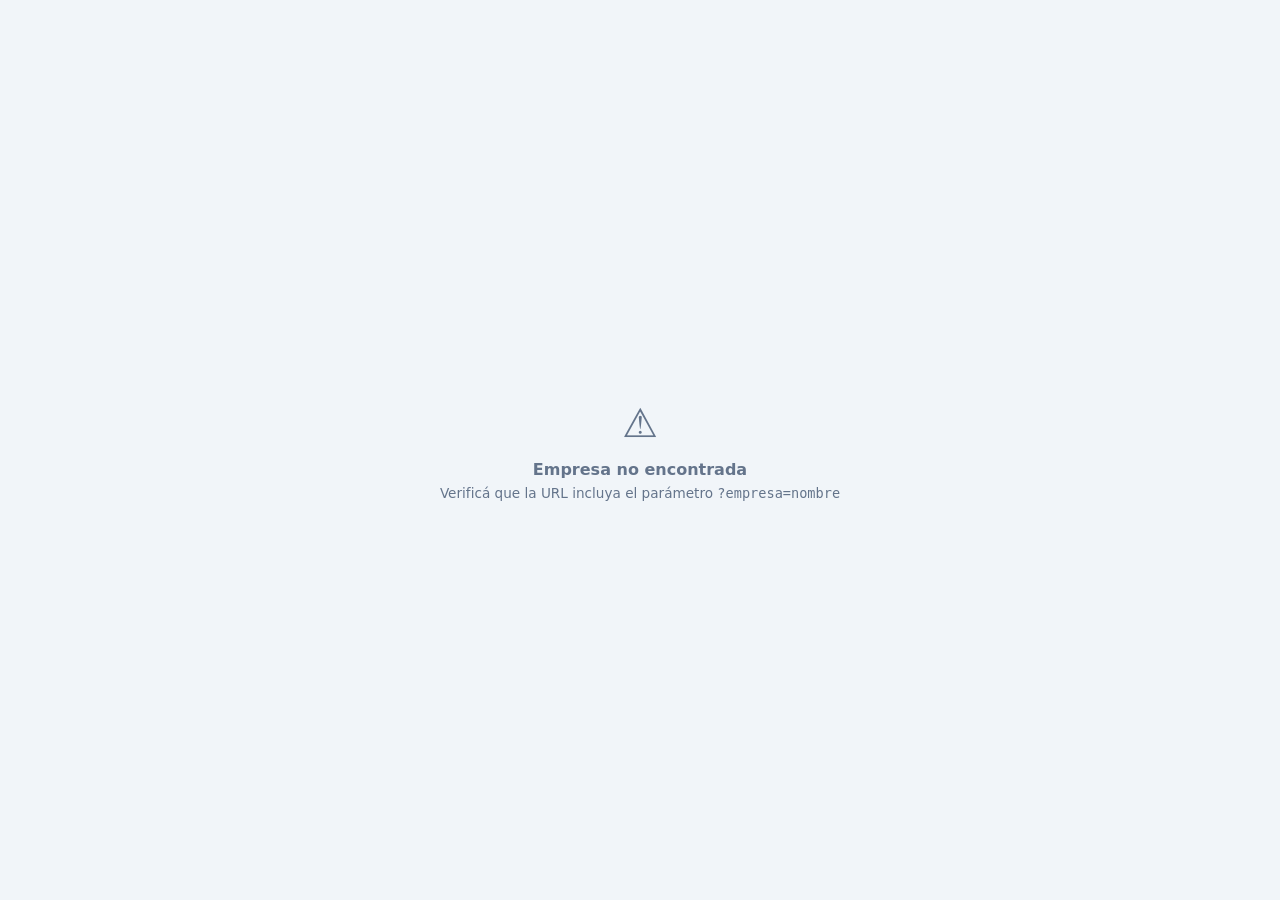
<file: index.html>
<!DOCTYPE html>
<html lang="es">
<head>
  <meta charset="UTF-8">
  <meta name="viewport" content="width=device-width, initial-scale=1.0">
  <title>Reservar Turno</title>
  <link rel="stylesheet" href="css/style.css">
</head>
<body>

<div id="loading-screen">
  <div class="loading-box">
    <div class="loading-spinner"></div>
    <p>Cargando...</p>
  </div>
</div>

<div id="app" style="display:none">

<header class="header">
  <h1 id="header-title"></h1>
  <p  id="header-slogan"></p>
</header>

<div class="container">

  <div class="progress">
    <div class="dot active"></div>
    <div class="dot"></div>
    <div class="dot"></div>
    <div class="dot"></div>
  </div>

  <!-- PASO 1: Servicio y fecha -->
  <div class="step">
    <div class="card">
      <div class="card-title"><span class="step-num">1</span> Servicio y fecha</div>

      <div class="field">
        <label for="servicio">Servicio</label>
        <select id="servicio">
          <option value="">-- Elegí un servicio --</option>
        </select>
      </div>

      <div class="field">
        <label for="fecha">Fecha</label>
        <input type="date" id="fecha">
      </div>

      <button class="btn btn-primary btn-full" onclick="irPaso2()">Ver turnos disponibles →</button>
    </div>
  </div>

  <!-- PASO 2: Selección de horario -->
  <div class="step" style="display:none">
    <div class="card">
      <div class="card-title"><span class="step-num">2</span> Elegí un horario</div>
      <div id="slots-container">
        <p class="slots-empty">Seleccioná una fecha para ver los turnos disponibles.</p>
      </div>
      <div class="btn-row" style="margin-top:16px">
        <button class="btn btn-outline" onclick="goToStep(1)">← Volver</button>
        <button class="btn btn-primary" id="btn-paso2" onclick="irPaso3()" disabled>Continuar →</button>
      </div>
    </div>
  </div>

  <!-- PASO 3: Datos del cliente + confirmación -->
  <div class="step" style="display:none">
    <div class="card">
      <div class="card-title"><span class="step-num">3</span> Tus datos</div>

      <div id="resumen-paso3" class="resumen"></div>
      <button class="btn btn-outline btn-full" style="margin-bottom:20px; font-size:0.85rem" onclick="goToStep(2)">
        ← Cambiar horario
      </button>

      <div class="field">
        <label for="nombre">Nombre completo *</label>
        <input type="text" id="nombre" placeholder="Ej: María González">
      </div>
      <div class="field">
        <label for="telefono">Teléfono *</label>
        <input type="tel" id="telefono" placeholder="Ej: 11-2345-6789">
      </div>
      <div class="field">
        <label for="email">Email (opcional)</label>
        <input type="email" id="email" placeholder="Ej: maria@email.com">
      </div>
      <div class="field">
        <label for="notas">Notas (opcional)</label>
        <textarea id="notas" placeholder="¿Alguna indicación especial?"></textarea>
      </div>

      <div id="alerta-confirmar"></div>

      <button class="btn btn-primary btn-full" id="btn-confirmar" onclick="confirmar()">
        Confirmar turno
      </button>
    </div>
  </div>

  <!-- PASO 4: Éxito -->
  <div class="step" style="display:none">
    <div class="card">
      <div class="exito">
        <div class="icono">✅</div>
        <h2>¡Reserva confirmada!</h2>
        <p id="msg-exito"></p>
      </div>
      <div id="resumen-exito" class="resumen"></div>
      <button class="btn btn-primary btn-full" onclick="nuevaReserva()">Hacer otra reserva</button>
    </div>
  </div>

</div>

</div> <!-- /#app -->

<script src="js/config.js"></script>
<script src="js/empresa.js"></script>
<script src="js/app.js"></script>
</body>
</html>
</file>
<file: css/style.css>
:root {
  --primary:      #4f6ef7;
  --primary-dark: #3a57e8;
  --success:      #22c55e;
  --danger:       #ef4444;
  --bg:           #f1f5f9;
  --card:         #ffffff;
  --text:         #1e293b;
  --muted:        #64748b;
  --border:       #e2e8f0;
  --radius:       14px;
  --shadow:       0 4px 24px rgba(0,0,0,0.08);
}

* { box-sizing: border-box; margin: 0; padding: 0; }

body {
  font-family: 'Segoe UI', system-ui, sans-serif;
  background: var(--bg);
  color: var(--text);
  min-height: 100vh;
}

/* Header */
.header {
  background: var(--primary);
  color: #fff;
  text-align: center;
  padding: 36px 20px 32px;
}
.header h1 { font-size: 1.9rem; font-weight: 700; letter-spacing: -0.3px; }
.header p  { margin-top: 6px; opacity: 0.85; font-size: 0.98rem; }

/* Progress */
.progress {
  display: flex;
  justify-content: center;
  align-items: center;
  gap: 6px;
  padding: 28px 0 8px;
}
.dot {
  width: 10px; height: 10px;
  border-radius: 50%;
  background: var(--border);
  transition: background 0.2s;
}
.dot.active { background: var(--primary); }

/* Layout */
.container {
  max-width: 640px;
  margin: 0 auto;
  padding: 16px 16px 48px;
}

/* Card */
.card {
  background: var(--card);
  border-radius: var(--radius);
  box-shadow: var(--shadow);
  padding: 28px;
  margin-top: 20px;
}
.card-title {
  font-size: 1.05rem;
  font-weight: 700;
  color: var(--primary);
  margin-bottom: 22px;
  display: flex;
  align-items: center;
  gap: 10px;
}
.step-num {
  background: var(--primary);
  color: #fff;
  border-radius: 50%;
  width: 26px; height: 26px;
  display: inline-flex;
  align-items: center;
  justify-content: center;
  font-size: 0.8rem;
  font-weight: 700;
  flex-shrink: 0;
}

/* Form */
.field { margin-bottom: 18px; }
label {
  display: block;
  font-size: 0.8rem;
  font-weight: 700;
  text-transform: uppercase;
  letter-spacing: 0.05em;
  color: var(--muted);
  margin-bottom: 6px;
}
input, select, textarea {
  width: 100%;
  padding: 10px 14px;
  border: 1.5px solid var(--border);
  border-radius: 8px;
  font-size: 0.95rem;
  color: var(--text);
  outline: none;
  transition: border-color 0.15s;
  background: #fff;
}
input:focus, select:focus, textarea:focus { border-color: var(--primary); }
textarea { resize: vertical; min-height: 72px; }

/* Buttons */
.btn {
  display: inline-flex;
  align-items: center;
  justify-content: center;
  gap: 8px;
  padding: 11px 24px;
  border-radius: 8px;
  font-size: 0.95rem;
  font-weight: 600;
  cursor: pointer;
  border: none;
  transition: background 0.15s, transform 0.1s;
}
.btn:active { transform: scale(0.98); }
.btn-primary { background: var(--primary); color: #fff; }
.btn-primary:hover    { background: var(--primary-dark); }
.btn-primary:disabled { background: #a5b4fc; cursor: not-allowed; }
.btn-outline {
  background: transparent;
  border: 1.5px solid var(--primary);
  color: var(--primary);
}
.btn-outline:hover { background: #eef1fe; }
.btn-full  { width: 100%; }
.btn-row   { display: flex; gap: 10px; margin-top: 8px; }
.btn-row .btn:last-child { flex: 1; }

/* Slots */
.slots-grid {
  display: grid;
  grid-template-columns: repeat(auto-fill, minmax(78px, 1fr));
  gap: 10px;
  margin-top: 6px;
}
.slot-btn {
  padding: 10px 4px;
  border: 1.5px solid var(--border);
  border-radius: 8px;
  background: #fff;
  font-size: 0.88rem;
  font-weight: 600;
  cursor: pointer;
  color: var(--text);
  transition: all 0.12s;
  text-align: center;
}
.slot-btn:hover:not(:disabled) { border-color: var(--primary); color: var(--primary); background: #eef1fe; }
.slot-btn.selected { background: var(--primary); color: #fff; border-color: var(--primary); }
.slot-btn:disabled { background: #f8fafc; color: #cbd5e1; cursor: not-allowed; text-decoration: line-through; }
.slots-empty { color: var(--muted); font-size: 0.9rem; padding: 10px 0; }

/* Resumen */
.resumen {
  background: #f8fafc;
  border: 1.5px solid var(--border);
  border-radius: 8px;
  padding: 14px 18px;
  margin-bottom: 20px;
}
.resumen-row {
  display: flex;
  justify-content: space-between;
  padding: 5px 0;
  border-bottom: 1px dashed var(--border);
  font-size: 0.9rem;
}
.resumen-row:last-child { border-bottom: none; }
.resumen-row span:first-child { color: var(--muted); }
.resumen-row span:last-child  { font-weight: 600; }

/* Alerts */
.alert {
  padding: 12px 16px;
  border-radius: 8px;
  font-size: 0.9rem;
  margin-bottom: 16px;
}
.alert-danger  { background: #fee2e2; color: #991b1b; border: 1px solid #fecaca; }
.alert-success { background: #dcfce7; color: #166534; border: 1px solid #bbf7d0; }

/* Spinner */
.spinner {
  display: inline-block;
  width: 16px; height: 16px;
  border: 2px solid rgba(255,255,255,0.4);
  border-top-color: #fff;
  border-radius: 50%;
  animation: spin 0.7s linear infinite;
}
@keyframes spin { to { transform: rotate(360deg); } }

/* Éxito */
.exito {
  text-align: center;
  padding: 20px 0 8px;
}
.exito .icono { font-size: 3.5rem; margin-bottom: 14px; }
.exito h2     { font-size: 1.3rem; margin-bottom: 10px; }
.exito p      { color: var(--muted); margin-bottom: 24px; font-size: 0.95rem; }

/* Loading */
#loading-screen {
  position: fixed;
  inset: 0;
  background: var(--bg);
  display: flex;
  align-items: center;
  justify-content: center;
  z-index: 999;
}
.loading-box {
  text-align: center;
  color: var(--muted);
  font-size: 0.95rem;
}
.loading-spinner {
  width: 40px; height: 40px;
  border: 4px solid var(--border);
  border-top-color: var(--primary);
  border-radius: 50%;
  animation: spin 0.8s linear infinite;
  margin: 0 auto 14px;
}

@media (max-width: 480px) {
  .card  { padding: 20px; }
  .header h1 { font-size: 1.5rem; }
}
</file>
